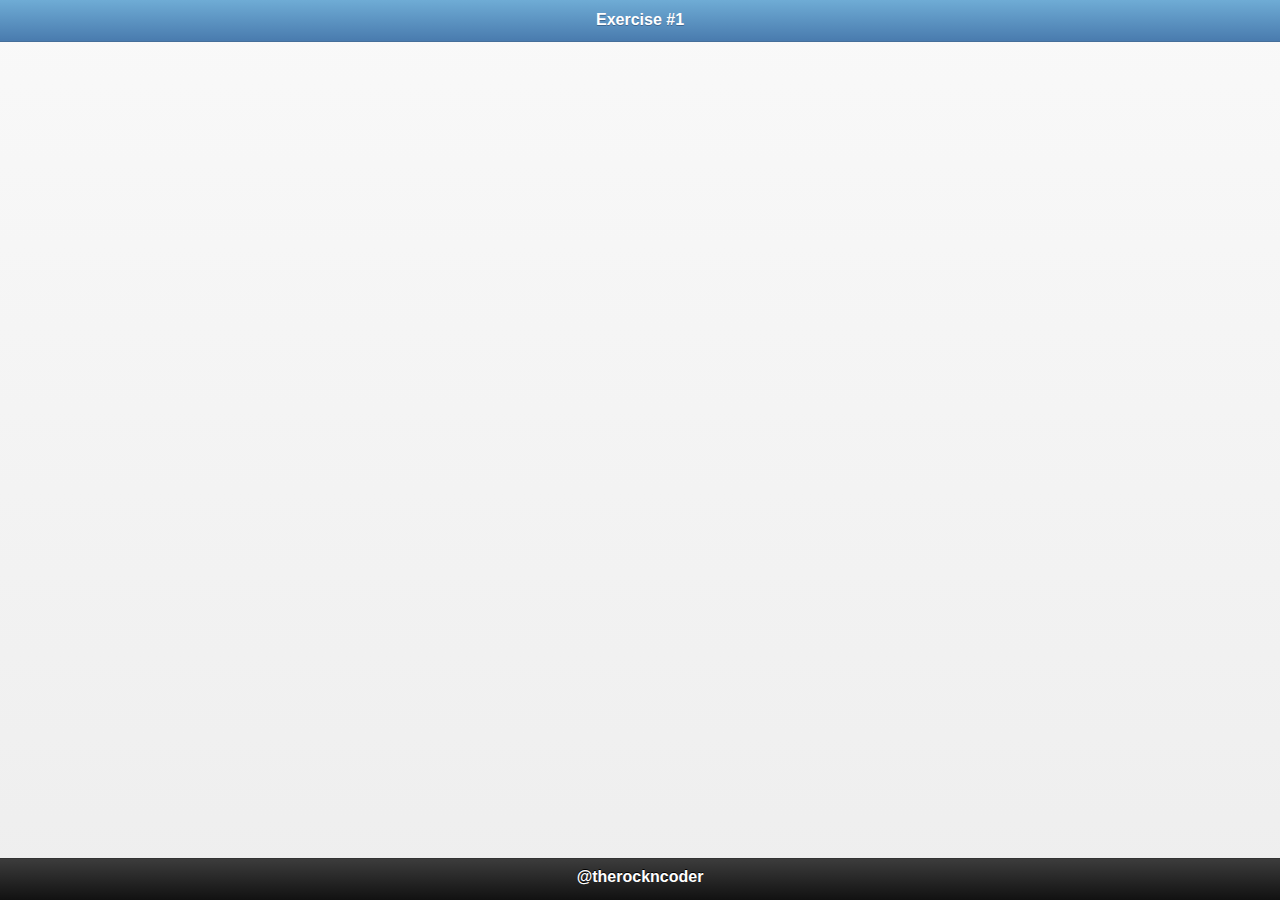
<file: chapters/ch01/exercise/index.html>
<!DOCTYPE html>
<html lang="en">
<head>
  <title></title>
  <meta charset="utf-8"/>
  <meta name="viewport" content="width=device-width, initial-scale=1, user-scalable=no"/>
  <meta name="apple-mobile-web-app-capable" content="yes"/>
  <link href="../../../css/jquery.mobile-1.3.1.min.css" rel="stylesheet" type="text/css"/>
  <script src="../../../libs/jquery-1.9.1.min.js" type="text/javascript"></script>
  <script src="../../../libs/jquery.mobile-1.3.1.min.js" type="text/javascript"></script>
</head>
<body>

<section id="page1" data-role="page" data-rnc-jspage="page1">
  <header data-role="header" data-position="fixed" data-theme="b">
    <h1>Exercise #1</h1>
  </header>
  <article data-role="content">
  </article>
  <footer data-role="footer" data-position="fixed">
    <h1>@therockncoder</h1>
  </footer>
</section>
</body>
</html>
</file>
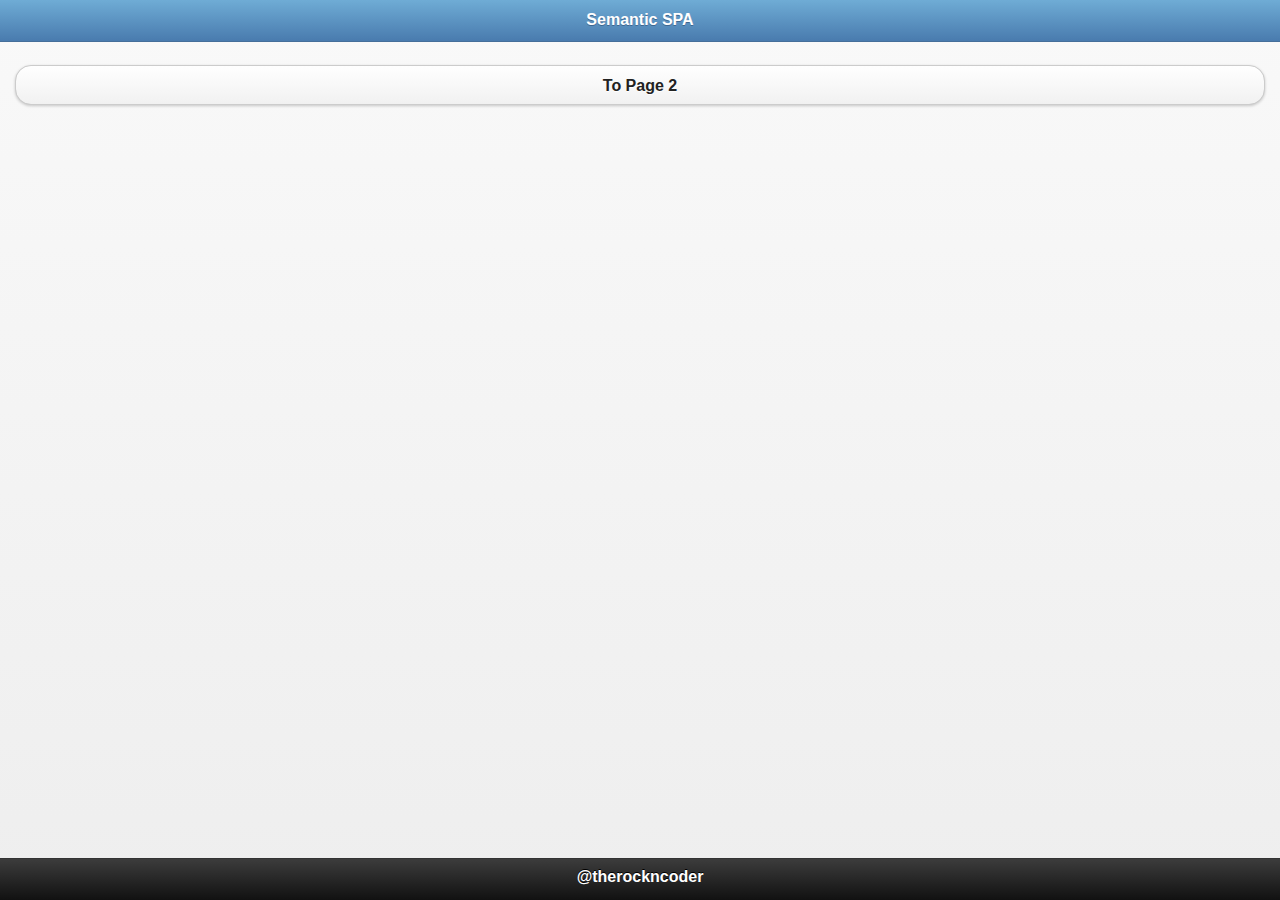
<file: chapters/ch01/solution/index.html>
<!DOCTYPE html>
<html lang="en">
<head>
  <title></title>
  <meta charset="utf-8"/>
  <meta name="viewport" content="width=device-width, initial-scale=1, user-scalable=no"/>
  <meta name="apple-mobile-web-app-capable" content="yes"/>
  <link href="../../../css/jquery.mobile-1.3.1.min.css" rel="stylesheet" type="text/css"/>
  <script src="../../../libs/jquery-1.9.1.min.js" type="text/javascript"></script>
  <script src="../../../libs/jquery.mobile-1.3.1.min.js" type="text/javascript"></script>
</head>
<body>

<section id="page1" data-role="page" data-app-jspage="page1">
  <header data-role="header" data-position="fixed" data-theme="b">
    <h1>Semantic SPA</h1>
  </header>
  <article data-role="content">
    <a href="#page2" data-role="button" data-transition="slide">To Page 2</a>
  </article>
  <footer data-role="footer" data-position="fixed">
    <h1>@therockncoder</h1>
  </footer>
</section>

<section id="page2" data-role="page" data-app-jspage="page2">
  <header data-role="header" data-position="fixed" data-theme="b">
    <h1>Semantic SPA</h1>
  </header>
  <article data-role="content">
    <a href="#page1" data-role="button" data-transition="slide" data-direction="reverse">To Page 1</a>
  </article>
  <footer data-role="footer" data-position="fixed">
    <h1>@therockncoder</h1>
  </footer>
</section>
</body>
</html>
</file>
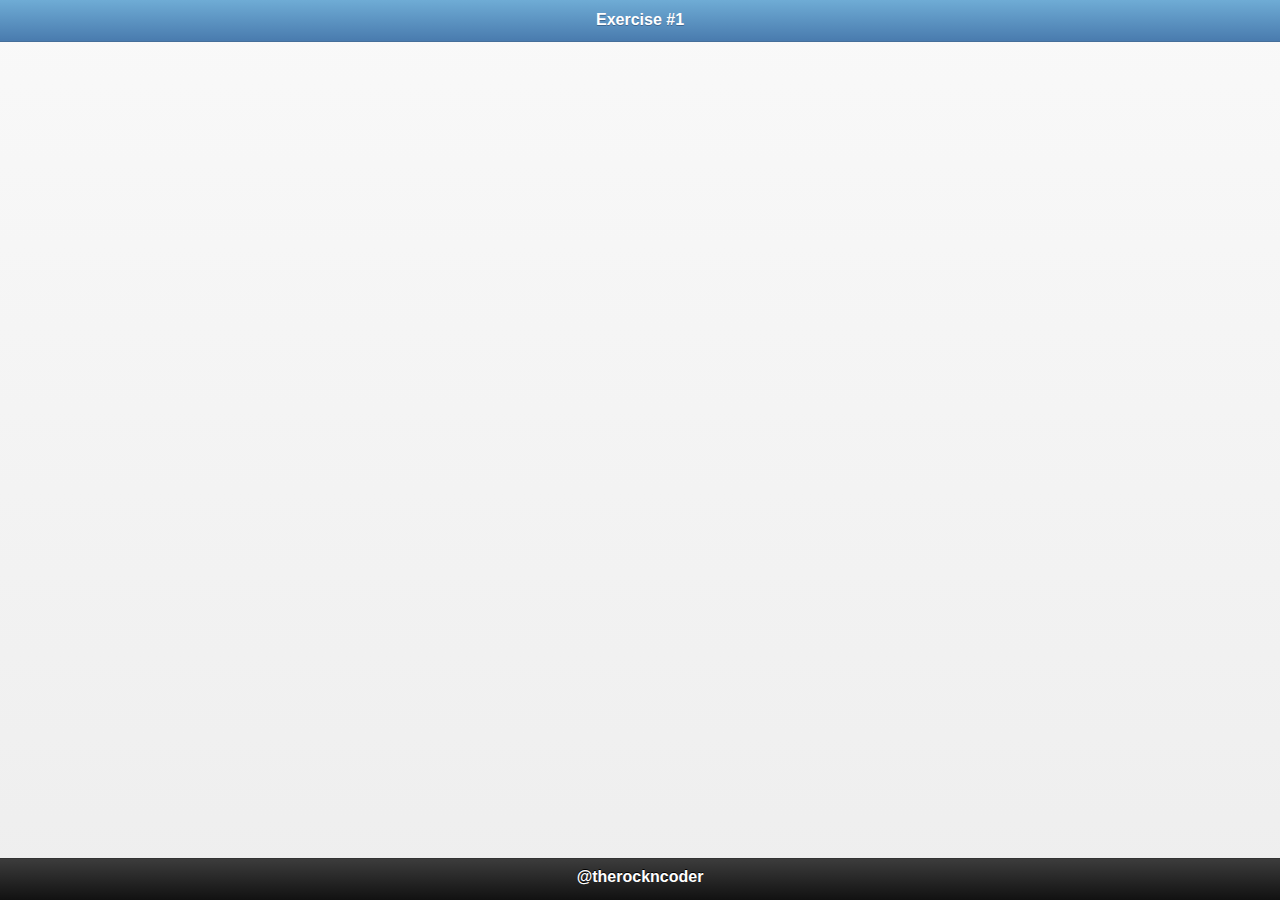
<file: chapters/ch02/exercise/index.html>
<!DOCTYPE html>
<html lang="en">
<head>
  <title></title>
  <meta charset="utf-8"/>
  <meta name="viewport" content="width=device-width, initial-scale=1, user-scalable=no"/>
  <meta name="apple-mobile-web-app-capable" content="yes"/>
  <link href="../../../css/jquery.mobile-1.3.1.min.css" rel="stylesheet" type="text/css"/>
  <script src="../../../libs/jquery-1.9.1.min.js" type="text/javascript"></script>
  <script src="../../../libs/jquery.mobile-1.3.1.min.js" type="text/javascript"></script>
</head>
<body>

<section id="page1" data-role="page" data-app-jspage="page1">
  <header data-role="header" data-position="fixed" data-theme="b">
    <h1>Exercise #1</h1>
  </header>
  <article data-role="content">
  </article>
  <footer data-role="footer" data-position="fixed">
    <h1>@therockncoder</h1>
  </footer>
</section>
</body>
</html>
</file>
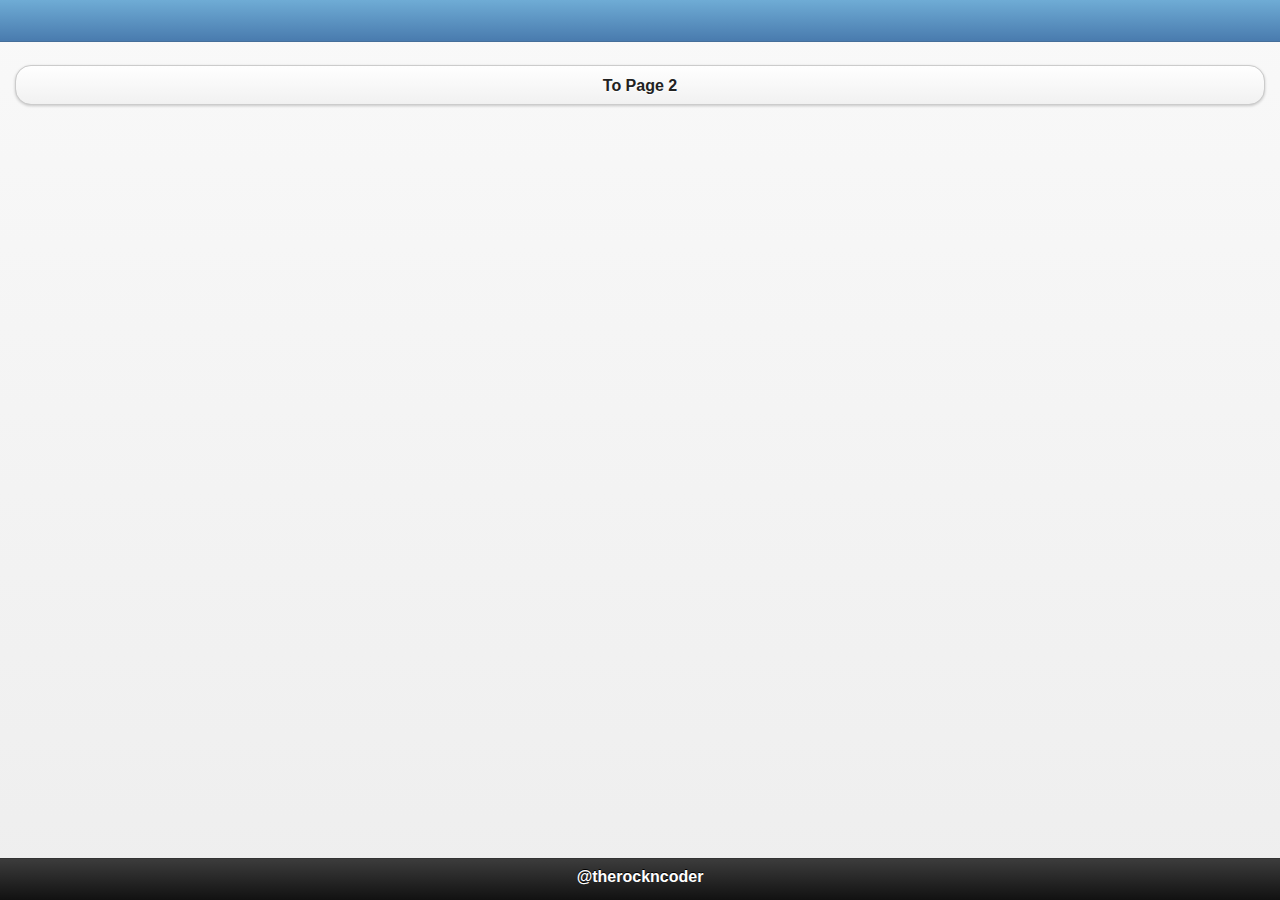
<file: chapters/ch02/solution/index.html>
<!DOCTYPE html>
<html lang="en">
<head>
  <title></title>
  <meta charset="utf-8"/>
  <meta name="viewport" content="width=device-width, initial-scale=1, user-scalable=no"/>
  <meta name="apple-mobile-web-app-capable" content="yes"/>
  <link href="../../../css/jquery.mobile-1.3.1.min.css" rel="stylesheet" type="text/css"/>
  <script src="../../../libs/jquery-1.9.1.min.js" type="text/javascript"></script>
  <script src="../../../libs/jquery.mobile-1.3.1.min.js" type="text/javascript"></script>
</head>
<body>

<section id="page1" data-role="page" data-rnc-jspage="page1">
  <header data-role="header" data-position="fixed" data-theme="b">
    <h1></h1>
  </header>
  <article data-role="content">
    <a href="#page2" data-role="button" data-transition="slide">To Page 2</a>
  </article>
  <footer data-role="footer" data-position="fixed">
    <h1>@therockncoder</h1>
  </footer>
</section>

<section id="page2" data-role="page" data-rnc-jspage="page2">
  <header data-role="header" data-position="fixed" data-theme="b">
    <h1></h1>
  </header>
  <article data-role="content">
    <a href="#page1" data-role="button" data-transition="slide" data-direction="reverse">To Page 1</a>
  </article>
  <footer data-role="footer" data-position="fixed">
    <h1>@therockncoder</h1>
  </footer>
</section>

<script src="../../../libs/app.js" type="text/javascript"></script>
<script src="pages.js" type="text/javascript"></script>
</body>
</html>
</file>
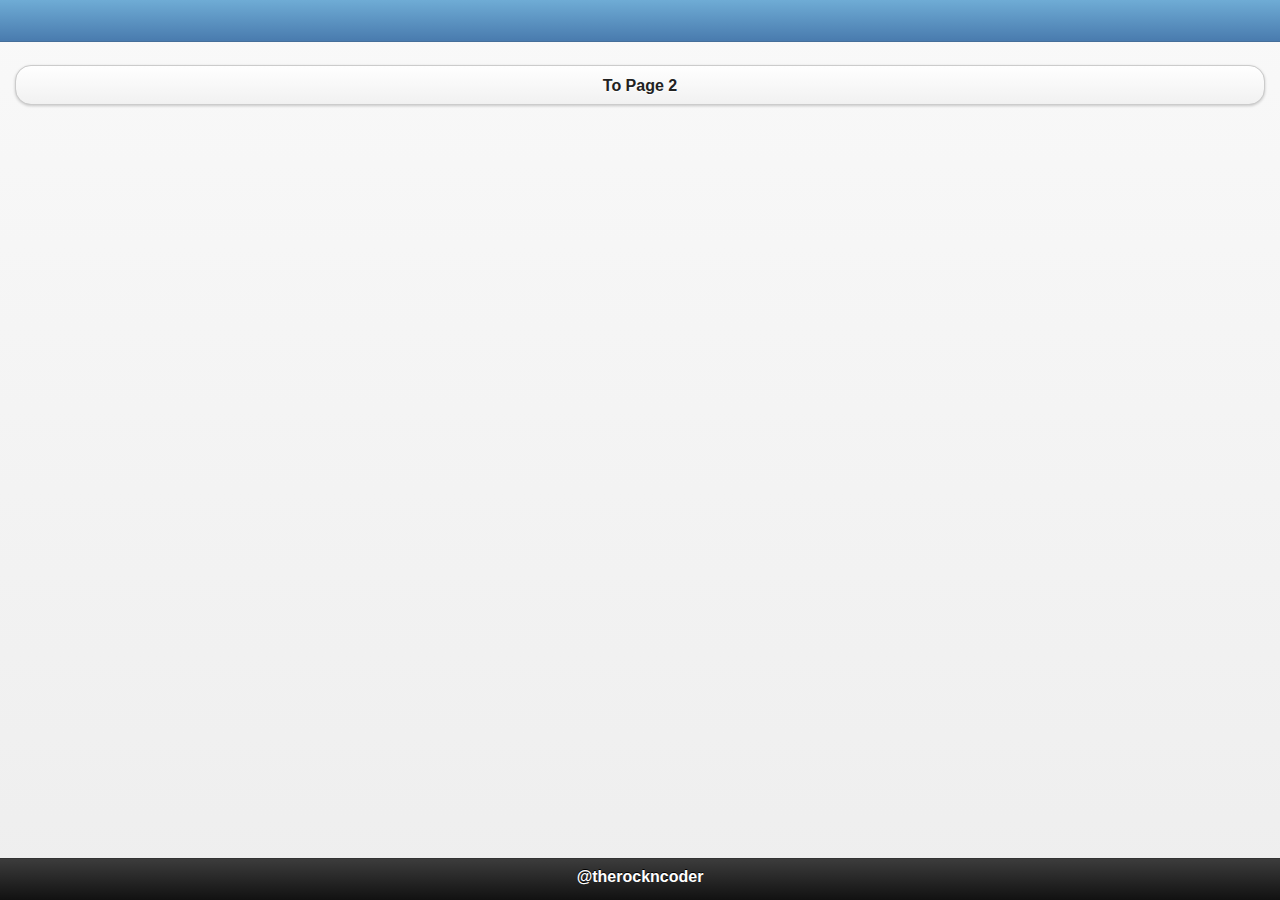
<file: chapters/ch03/exercise/index.html>
<!DOCTYPE html>
<html lang="en">
<head>
  <title></title>
  <meta charset="utf-8"/>
  <meta name="viewport" content="width=device-width, initial-scale=1, user-scalable=no"/>
  <meta name="apple-mobile-web-app-capable" content="yes"/>
  <link href="../../../css/jquery.mobile-1.3.1.min.css" rel="stylesheet" type="text/css"/>
  <script src="../../../libs/jquery-1.9.1.min.js" type="text/javascript"></script>
  <script src="../../../libs/jquery.mobile-1.3.1.min.js" type="text/javascript"></script>
</head>
<body>

<section id="page1" data-role="page" data-rnc-jspage="page1">
  <header data-role="header" data-position="fixed" data-theme="b">
    <h1></h1>
  </header>
  <article data-role="content">
    <a href="#page2" data-role="button" data-transition="slide">To Page 2</a>
  </article>
  <footer data-role="footer" data-position="fixed">
    <h1>@therockncoder</h1>
  </footer>
</section>

<section id="page2" data-role="page" data-rnc-jspage="page2">
  <header data-role="header" data-position="fixed" data-theme="b">
    <h1></h1>
  </header>
  <article data-role="content">
    <a href="#page1" data-role="button" data-transition="slide" data-direction="reverse">To Page 1</a>
  </article>
  <footer data-role="footer" data-position="fixed">
    <h1>@therockncoder</h1>
  </footer>
</section>

<script src="../../../libs/app.js" type="text/javascript"></script>
<script src="pages.js" type="text/javascript"></script>
<script src="coffee.js" type="text/javascript"></script>
</body>
</html>
</file>
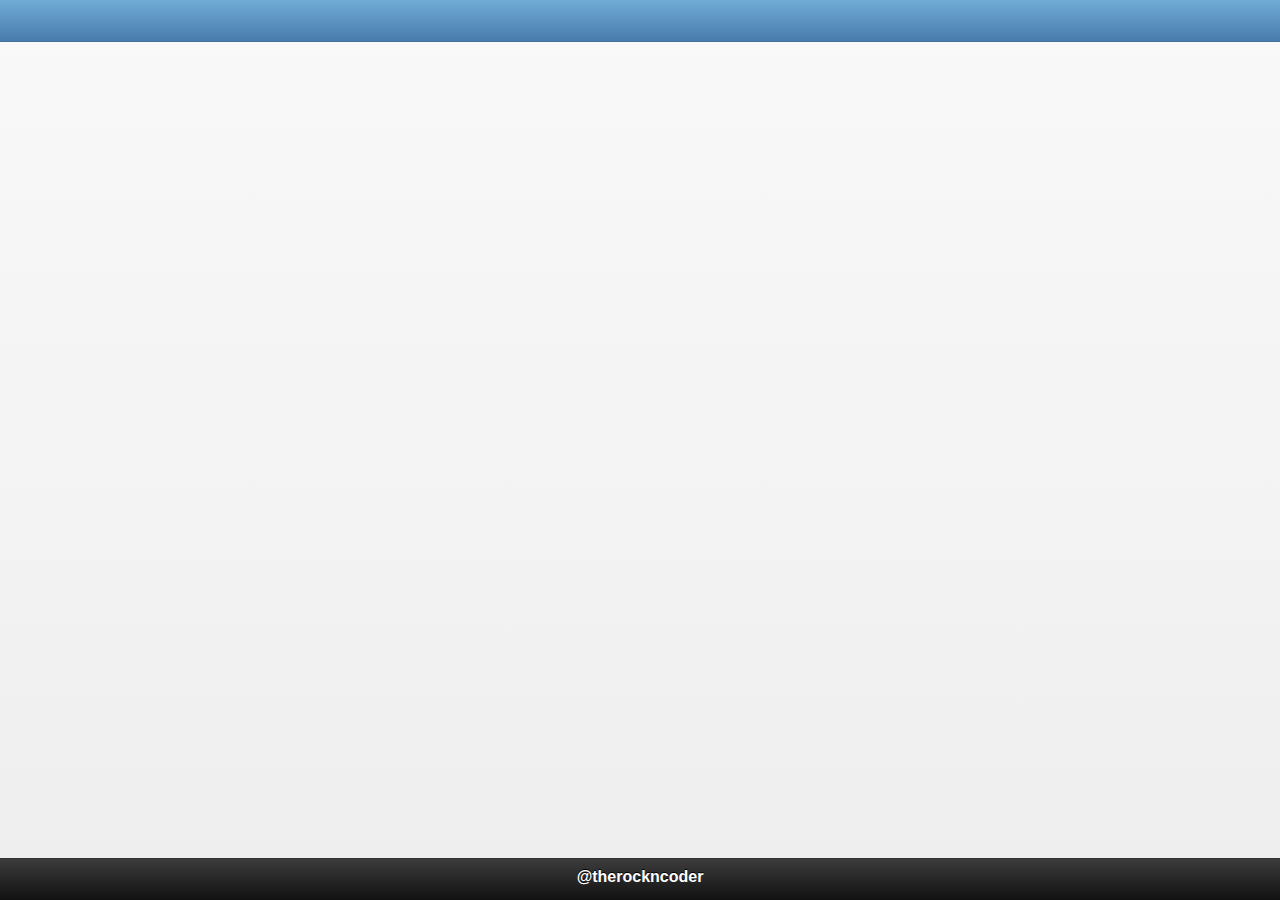
<file: chapters/ch05/exercise/index.html>
<!DOCTYPE html>
<html lang="en">
<head>
  <title></title>
  <meta charset="utf-8"/>
  <meta name="viewport" content="width=device-width, initial-scale=1, user-scalable=no"/>
  <meta name="apple-mobile-web-app-capable" content="yes"/>
  <link href="../../../css/jquery.mobile-1.3.1.min.css" rel="stylesheet" type="text/css"/>
  <script src="../../../libs/jquery-1.9.1.min.js" type="text/javascript"></script>
  <script src="../../../libs/jquery.mobile-1.3.1.min.js" type="text/javascript"></script>
</head>
<body>

<section id="page1" data-role="page" data-rnc-jspage="page1">
  <header data-role="header" data-position="fixed" data-theme="b">
    <h1></h1>
  </header>
  <article data-role="content">
    <ul id="lists" data-role="listview">

    </ul>
  </article>
  <footer data-role="footer" data-position="fixed">
    <h1>@therockncoder</h1>
  </footer>
</section>

<section id="page2" data-role="page" data-rnc-jspage="page2">
  <header data-role="header" data-position="fixed" data-theme="b">
    <h1></h1>
  </header>
  <article data-role="content">
    <a href="#page1" data-role="button" data-transition="slide" data-direction="reverse">To Page 1</a>
  </article>
  <footer data-role="footer" data-position="fixed">
    <h1>@therockncoder</h1>
  </footer>
</section>

<script src="../../../libs/app.js" type="text/javascript"></script>
<script src="pages.js" type="text/javascript"></script>
<script src="coffee.js" type="text/javascript"></script>
</body>
</html>
</file>
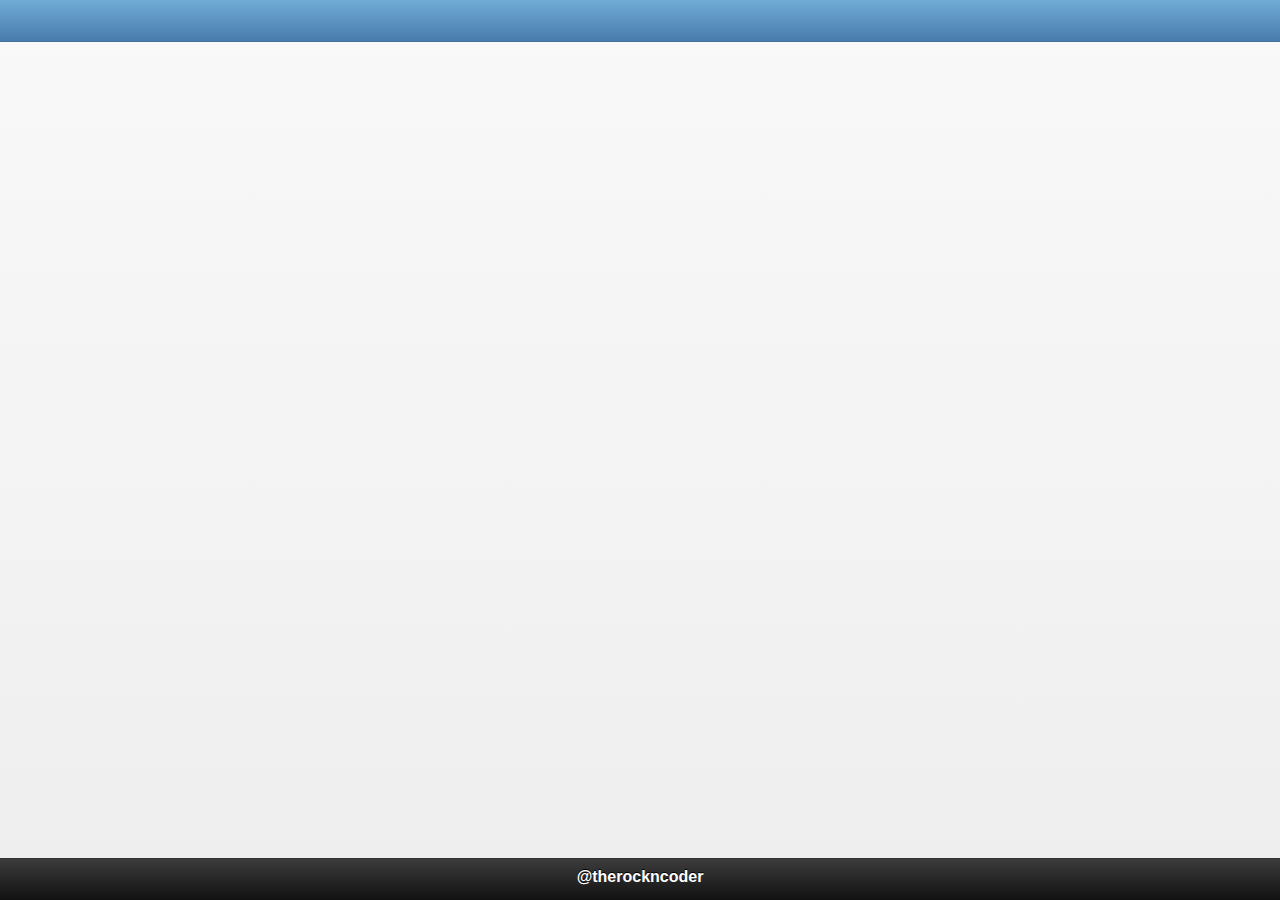
<file: chapters/ch05/solution/index.html>
<!DOCTYPE html>
<html lang="en">
<head>
  <title></title>
  <meta charset="utf-8"/>
  <meta name="viewport" content="width=device-width, initial-scale=1, user-scalable=no"/>
  <meta name="apple-mobile-web-app-capable" content="yes"/>
  <link href="../../../css/jquery.mobile-1.3.1.min.css" rel="stylesheet" type="text/css"/>
  <script src="../../../libs/jquery-1.9.1.min.js" type="text/javascript"></script>
  <script src="../../../libs/jquery.mobile-1.3.1.min.js" type="text/javascript"></script>
</head>
<body>

<section id="page1" data-role="page" data-rnc-jspage="page1">
  <header data-role="header" data-position="fixed" data-theme="b">
    <h1></h1>
  </header>
  <article data-role="content">
   <ul id="lists" data-role="listview">

   </ul>
  </article>
  <footer data-role="footer" data-position="fixed">
    <h1>@therockncoder</h1>
  </footer>
</section>

<section id="page2" data-role="page" data-rnc-jspage="page2">
  <header data-role="header" data-position="fixed" data-theme="b">
    <h1></h1>
  </header>
  <article data-role="content">
    <a href="#page1" data-role="button" data-transition="slide" data-direction="reverse">To Page 1</a>
  </article>
  <footer data-role="footer" data-position="fixed">
    <h1>@therockncoder</h1>
  </footer>
</section>

<script src="../../../libs/app.js" type="text/javascript"></script>
<script src="pages.js" type="text/javascript"></script>
<script src="coffee.js" type="text/javascript"></script>
</body>
</html>
</file>
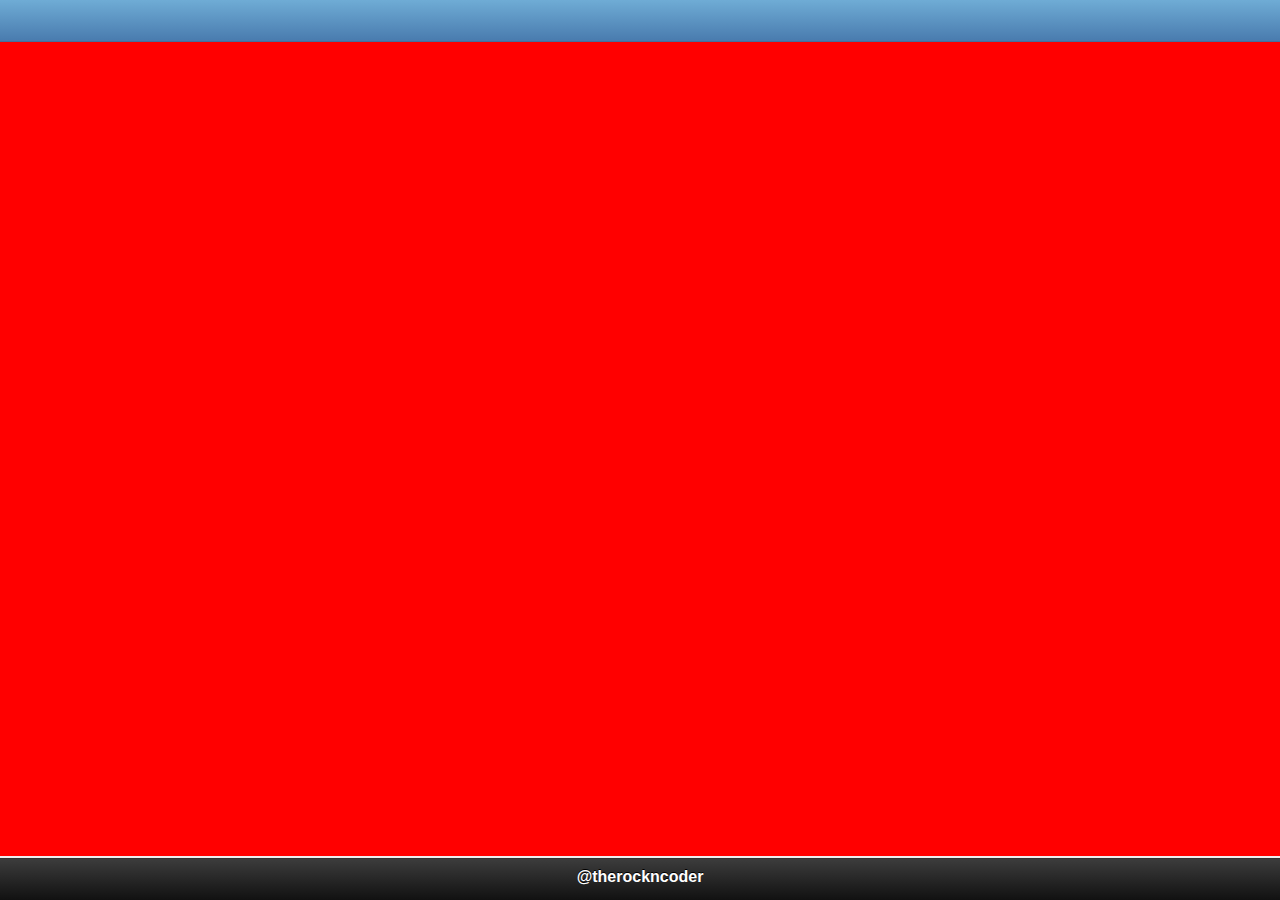
<file: chapters/ch06/solution/index.html>
<!DOCTYPE html>
<html lang="en">
<head>
  <title></title>
  <meta charset="utf-8"/>
  <meta name="viewport" content="width=device-width, initial-scale=1, user-scalable=no"/>
  <meta name="apple-mobile-web-app-capable" content="yes"/>
  <link href="../../../css/jquery.mobile-1.3.1.min.css" rel="stylesheet" type="text/css"/>
  <link href="../../../css/style.css" rel="stylesheet" type="text/css"/>
  <script src="../../../libs/jquery-1.9.1.min.js" type="text/javascript"></script>
  <script src="../../../libs/jquery.mobile-1.3.1.min.js" type="text/javascript"></script>
</head>
<body>

<section id="page1" data-role="page" data-rnc-jspage="page1">
  <header data-role="header" data-position="fixed" data-theme="b">
    <h1></h1>
  </header>
  <article data-role="content"  class="scroller">
    <div id="psWrapper" class="verticalWrapper">
      <div id="psScroller" class="verticalScroller">
      </div>
    </div>
  </article>
  <footer data-role="footer" data-position="fixed">
    <h1>@therockncoder</h1>
  </footer>
</section>

<section id="page2" data-role="page" data-rnc-jspage="page2">
  <header data-role="header" data-position="fixed" data-theme="b">
    <h1></h1>
  </header>
  <article data-role="content">
    <a href="#page1" data-role="button" data-transition="slide" data-direction="reverse">To Page 1</a>
  </article>
  <footer data-role="footer" data-position="fixed">
    <h1>@therockncoder</h1>
  </footer>
</section>

<script src="../../../libs/app.js" type="text/javascript"></script>
<script src="../../../libs/iscroll.js" type="text/javascript"></script>
<script src="pages.js" type="text/javascript"></script>
<script src="coffee.js" type="text/javascript"></script>
</body>
</html>
</file>
<file: css/style.css>
/* valid both vertically and horizontally */

section, .a-panel {
    background: url('pebbled_background_tile.jpg') repeat;
}

.scroller {
    margin: 0;
    padding: 0;
}

.scroller ul {
    display: block;
    float: left;
    padding: 0;
    margin: 0;
    width: 100%;
    height: 100%;
    list-style: none;
}

.scroller li {
    display: block;
    float: left;
    padding: 0;
    margin: 0;
    text-align: center;
    background-color: #f5f5f5;
    font-size: 120px;
}

/* only for vertical scrolling */
#verticalWrapper, .verticalWrapper {
    width: 100%;     /* will be the same as the width of the content area */
    height: 240px;   /* will be changed by JavaScript to the height of the content area */
    overflow: hidden;
    margin: 0;
}

#verticalScroller, .verticalScroller {
    width: 100%;
    /*    height: 3231px;   max number scroll elements + 1 times their height */
    background-color: #f00;
    height: 100%;
}

#verticalScroller li, .verticalScroller li {
    width: 100%;
    /* height: 120px;   this is the height of an individual element */
    border-top: 1px solid #ccc;
    border-bottom: 1px solid #fff;
}

/* only for horizontal scrolling */
#horizontalWrapper, .horizontalWrapper {
    width: 100%;
    height: 130px;   /* will be changed by JavaScript to the height of the content area */
    overflow: hidden;
}

#horizontalScroller, .horizontalScroller {
    width: 3172px;  /* max number scroll elements + 1 times their width */
    height: 100%;   /* it will be the same as the wrapper's height even after it is changed */
    background-color: #0f0;
}

#horizontalScroller li, .horizontalScroller li {
    width: 120px;       /* this is the width of an individual element */
    height: 100%;
    border-left: 1px solid #ccc;
    border-right: 1px solid #fff;
}

#pullDown {
    background:#fff;
    height:40px;
    line-height:40px;
    padding:5px 10px;
    border-bottom:1px solid #ccc;
    font-weight:bold;
    font-size:14px;
    color:#888;
}
#pullDown .pullDownIcon {
    display:block; float:left;
    width:40px; height:40px;
    background:url(pull-icon@2x.png) 0 0 no-repeat;
    -webkit-background-size:40px 80px; background-size:40px 80px;
    -webkit-transition-property:-webkit-transform;
    -webkit-transition-duration:250ms;
}

#pullDown.flip .pullDownIcon {
    -webkit-transform:rotate(-180deg) translateZ(0);
}

#pullUp.flip .pullUpIcon {
    -webkit-transform:rotate(0deg) translateZ(0);
}

#pullDown.loading .pullDownIcon, #pullUp.loading .pullUpIcon {
    background-position:0 100%;
    -webkit-transform:rotate(0deg) translateZ(0);
    -webkit-transition-duration:0ms;

    -webkit-animation-name:loading;
    -webkit-animation-duration:2s;
    -webkit-animation-iteration-count:infinite;
    -webkit-animation-timing-function:linear;
}

@-webkit-keyframes loading {
    from { -webkit-transform:rotate(0deg) translateZ(0); }
    to { -webkit-transform:rotate(360deg) translateZ(0); }
}


#map {
    padding: 0;
    margin: 0;
    width: 100%; /* this isn't really necessary, but let's be clear */
    height: 240px; /* this will be set dynamically later */
}


#splashContent{
    background-color: #ffc0cb;
    height: 240px;
}

#miniMap, #detailsContent {
    border: 2px solid black;
}

.details
{
    list-style-type: none;
    padding: 0;
    margin: 0 0 0 8px;
}

.details h2
{
    padding: 0;
    margin: 0;
}

.details li
{
    text-align: center;
    margin-left: 10px;
    margin-right: 10px;
    text-shadow: 1px 1px #fff;
}

.details-wrapper a
{
    margin-left: 10px;
    margin-right: 10px;
}

#mySettings, #myCredits {
    text-shadow: 1px 1px #fff;
}

.myChart {
    width: 100%;
    height: 400px;
}
</file>
